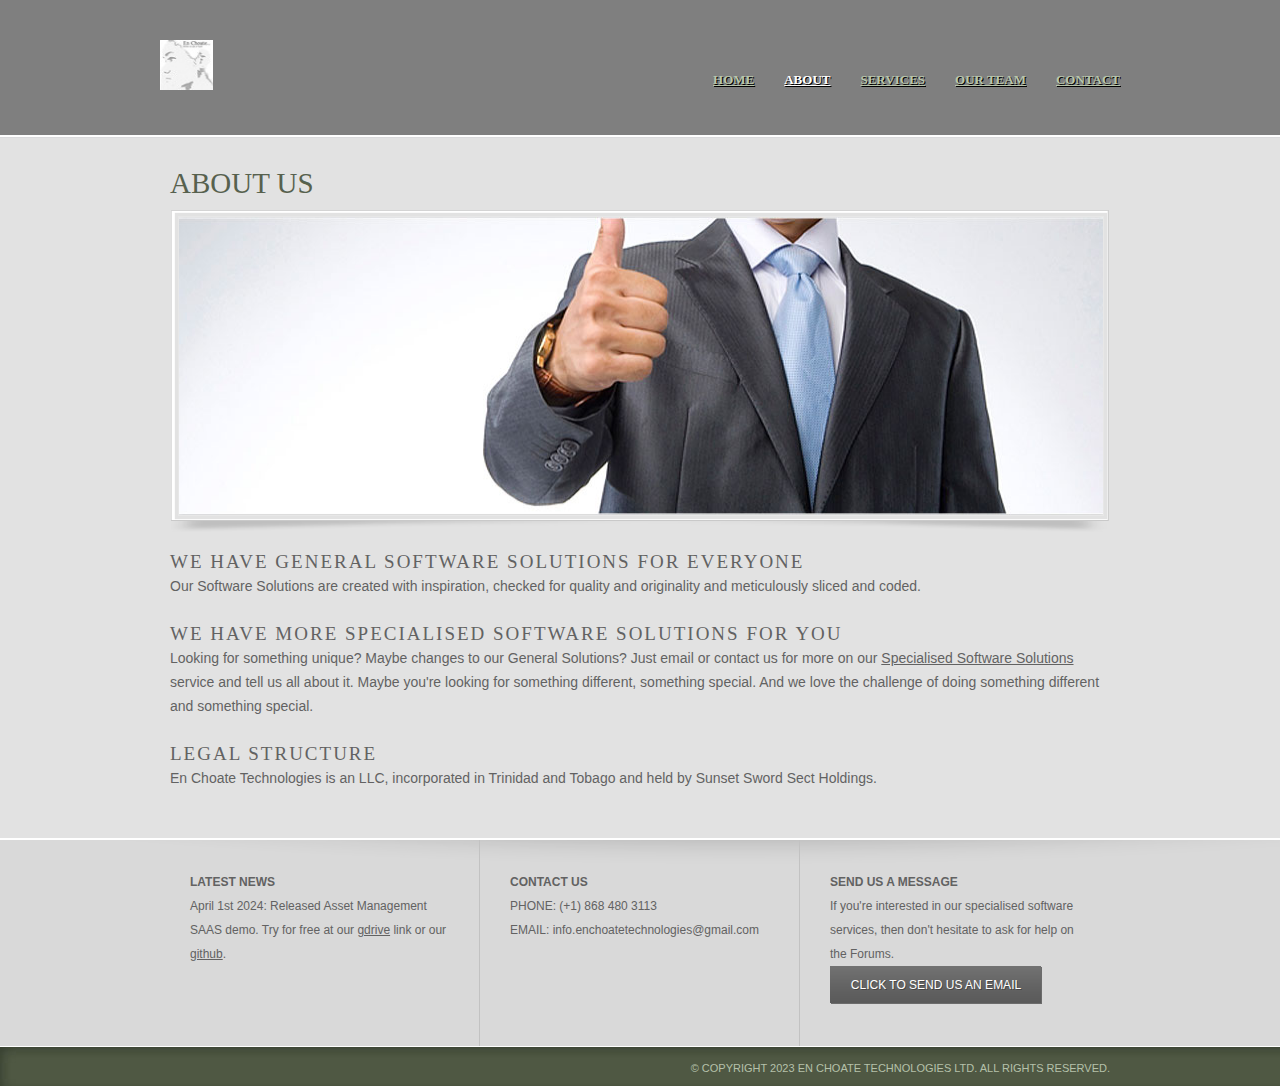
<file: about.html>
<!DOCTYPE HTML>
<!-- Website template by freewebsitetemplates.com -->
<html>
<head>
	<meta charset="UTF-8">
	<title>En Choate Technologies</title>
	<link rel="stylesheet" href="css/style.css" type="text/css">
</head>
<body>
	<div id="header">
		<div class="clearfix">
			<div class="logo">
				<a href="/"><img src="images/logo.png" alt="LOGO" height="50" width="53"></a>
			</div>
			<ul class="navigation">
				<li>
					<a href="/">Home</a>
				</li>
				<li class="active">
					<a href="about.html">About</a>
				</li>
				<li>
					<a href="services.html">Services</a>
				</li>
				<li>
					<a href="team.html">Our Team</a>
				</li>
				<!-- <li>
					<a href="news.html">News</a>
					<div>
						<a href="singlepost.html">News Single Post</a>
					</div>
				</li> -->
				<li>
					<a href="contact.html">Contact</a>
				</li>
			</ul>
		</div>
	</div>
	<div id="contents">
		<div class="clearfix">
			<h1>About Us</h1>
			<div class="frame2">
				<div class="box">
					<img src="images/thumb-up.jpg" alt="Img" height="298" width="924">
				</div>
			</div>
			<h2>We Have General Software Solutions for Everyone</h2>
			<p>
				Our Software Solutions are created with inspiration, checked for quality and originality and meticulously sliced and coded.
			</p>
			<h2>We Have More Specialised Software Solutions for You</h2>
			<p>
				Looking for something unique? Maybe changes to our General Solutions? Just email or contact us for more on our <a href="contact.html">Specialised Software Solutions</a> service and tell us all about it. Maybe you're looking for something different, something special. And we love the challenge of doing something different and something special.
			</p>
			<h2>Legal Structure</h2>
			<p>
				En Choate Technologies is an LLC, incorporated in Trinidad and Tobago and held by Sunset Sword Sect Holdings.
			</p>
			<!-- <h2>Be Part of Our Community</h2>
			<p>
				If you're experiencing issues and concerns about this your Solution, Email us at <a href="contact.html"></a>info.enchoatetechnologies@gmail.com</a> and tell us about it.
			</p> -->
		</div>
	</div>
	<div id="footer">
		<div class="clearfix">
			<div class="section">
				<h4>Latest News</h4>
				<p>
					April 1st 2024: Released Asset Management SAAS demo. Try for free at our <a href="https://drive.google.com/drive/folders/10ESTuMTXRtFVPsu4RoiFuW7hlJul9N2l?usp=sharing">gdrive</a> link or our <a href="https://drive.google.com/drive/folders/10ESTuMTXRtFVPsu4RoiFuW7hlJul9N2l?usp=sharing">github</a>.
				</p>
			</div>
			<div class="section contact">
				<h4>Contact Us</h4>
				<!-- <p>
					<span>Address:</span> the address city, state 1111
				</p> -->
				<p>
					<span>Phone:</span> (+1) 868 480 3113
				</p>
				<p>
					<span>Email:</span> info.enchoatetechnologies@gmail.com
				</p>
			</div>
			<div class="section">
				<h4>SEND US A MESSAGE</h4>
				<p>
					If you're interested in our specialised software services, then don't hesitate to ask for help on the Forums.
				</p>
				<a href="contact.html" class="subscribe">Click to send us an email</a>
			</div>
		</div>
		<div id="footnote">
			<div class="clearfix">
				<!-- <div class="connect">
					<a href="http://freewebsitetemplates.com/go/facebook/" class="facebook"></a><a href="http://freewebsitetemplates.com/go/twitter/" class="twitter"></a><a href="http://freewebsitetemplates.com/go/googleplus/" class="googleplus"></a><a href="http://pinterest.com/fwtemplates/" class="pinterest"></a>
				</div> -->
				<p>
					© Copyright 2023 En Choate Technologies Ltd. All Rights Reserved.
				</p>
			</div>
		</div>
	</div>
</body>
</html>
</file>
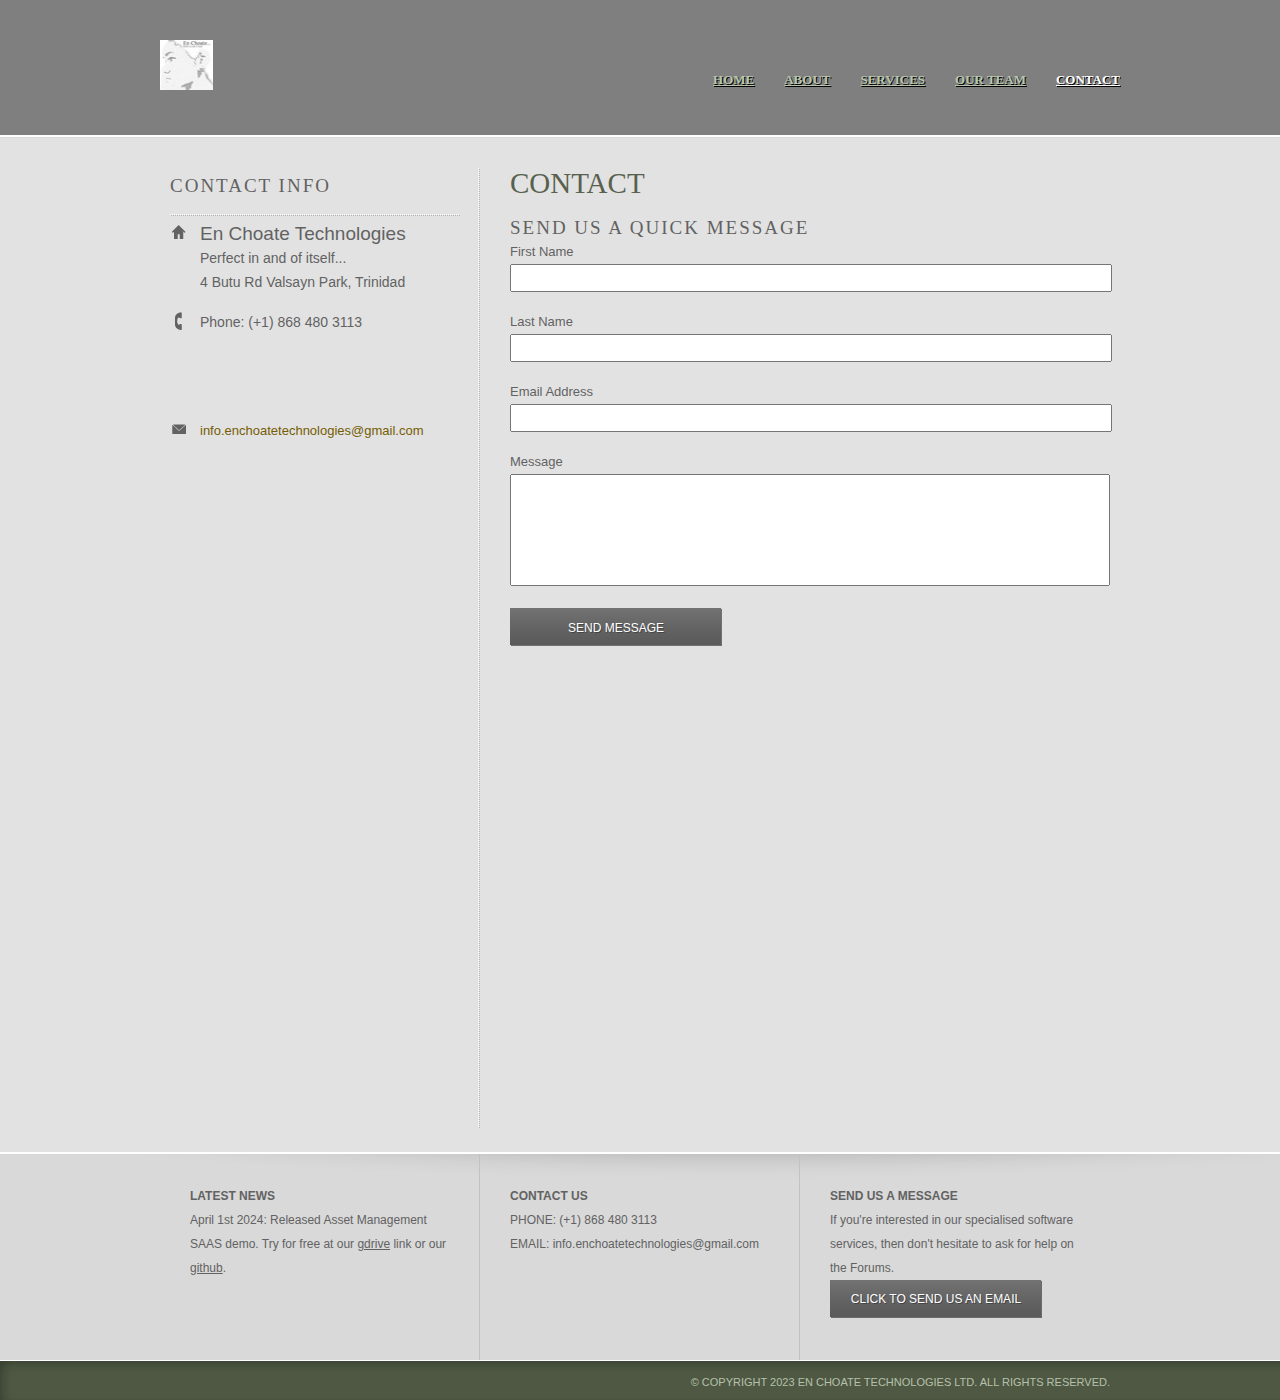
<file: contact.html>
<!DOCTYPE HTML>
<!-- Website template by freewebsitetemplates.com -->
<html>
<head>
	<meta charset="UTF-8">
	<title>En Choate Technologies</title>
	<link rel="stylesheet" href="css/style.css" type="text/css">
</head>
<body>
	<div id="header">
		<div class="clearfix">
			<div class="logo">
				<a href="/"><img src="images/logo.png" alt="LOGO" height="50" width="53"></a>
			</div>
			<ul class="navigation">
				<li>
					<a href="/">Home</a>
				</li>
				<li>
					<a href="about.html">About</a>
				</li>
				<li>
					<a href="services.html">Services</a>
				</li>
				<li>
					<a href="team.html">Our Team</a>
				</li>
				<!-- <li>
					<a href="news.html">News</a>
					<div>
						<a href="singlepost.html">News Single Post</a>
					</div>
				</li> -->
				<li class="active">
					<a href="contact.html">Contact</a>
				</li>
			</ul>
		</div>
	</div>
	<div id="contents">
		<div class="clearfix">
			<div class="sidebar">
				<div>
					<h2>Contact Info</h2>
					<ul class="contact">
						<li>
							<p>
								<span class="home"></span> <em>En Choate Technologies<br> </em>Perfect in and of itself...<br/> 4 Butu Rd Valsayn Park, Trinidad
							</p>
						</li>
						<li>
							<p class="phone">
								Phone: (+1) 868 480 3113
							</p>
						</li>
						<li>
							<!-- <p class="fax">
								Fax: (+20) 000 222 988
							</p> -->
						</li>
						<li>
							<p class="mail">
								<a href = "mailto: info.enchoatetechnologies@gmail.com">info.enchoatetechnologies@gmail.com</a>
							</p>
						</li>
					</ul>
				</div>
			</div>
			<div class="main">
				<h1>Contact</h1>
				<h2>Send Us a Quick Message</h2>
				<!-- <p>
					You can remove any link to our website from this website template, you're free to use this website template without linking back to us.If you're having problems editing this website template, then don't hesitate to ask for help on the Forums.
				</p> -->
				<form action="/" method="post" class="message">
					<label>First Name</label>
					<input type="text" value="">
					<label>Last Name</label>
					<input type="text" value="">
					<label>Email Address</label>
					<input type="text" value="">
					<label>Message</label>
					<textarea></textarea>
					<input type="submit" value="Send Message">
				</form>
			</div>
		</div>
	</div>
	<div id="footer">
		<div class="clearfix">
			<div class="section">
				<h4>Latest News</h4>
				<p>
					April 1st 2024: Released Asset Management SAAS demo. Try for free at our <a href="https://drive.google.com/drive/folders/10ESTuMTXRtFVPsu4RoiFuW7hlJul9N2l?usp=sharing">gdrive</a> link or our <a href="https://drive.google.com/drive/folders/10ESTuMTXRtFVPsu4RoiFuW7hlJul9N2l?usp=sharing">github</a>.
				</p>
			</div>
			<div class="section contact">
				<h4>Contact Us</h4>
				<!-- <p>
					<span>Address:</span> the address city, state 1111
				</p> -->
				<p>
					<span>Phone:</span> (+1) 868 480 3113
				</p>
				<p>
					<span>Email:</span> info.enchoatetechnologies@gmail.com
				</p>
			</div>
			<div class="section">
				<h4>SEND US A MESSAGE</h4>
				<p>
					If you're interested in our specialised software services, then don't hesitate to ask for help on the Forums.
				</p>
				<a href="contact.html" class="subscribe">Click to send us an email</a>
			</div>
		</div>
		<div id="footnote">
			<div class="clearfix">
				<!-- <div class="connect">
					<a href="http://freewebsitetemplates.com/go/facebook/" class="facebook"></a><a href="http://freewebsitetemplates.com/go/twitter/" class="twitter"></a><a href="http://freewebsitetemplates.com/go/googleplus/" class="googleplus"></a><a href="http://pinterest.com/fwtemplates/" class="pinterest"></a>
				</div> -->
				<p>
					© Copyright 2023 En Choate Technologies Ltd. All Rights Reserved.
				</p>
			</div>
		</div>
	</div>
</body>
</html>
</file>
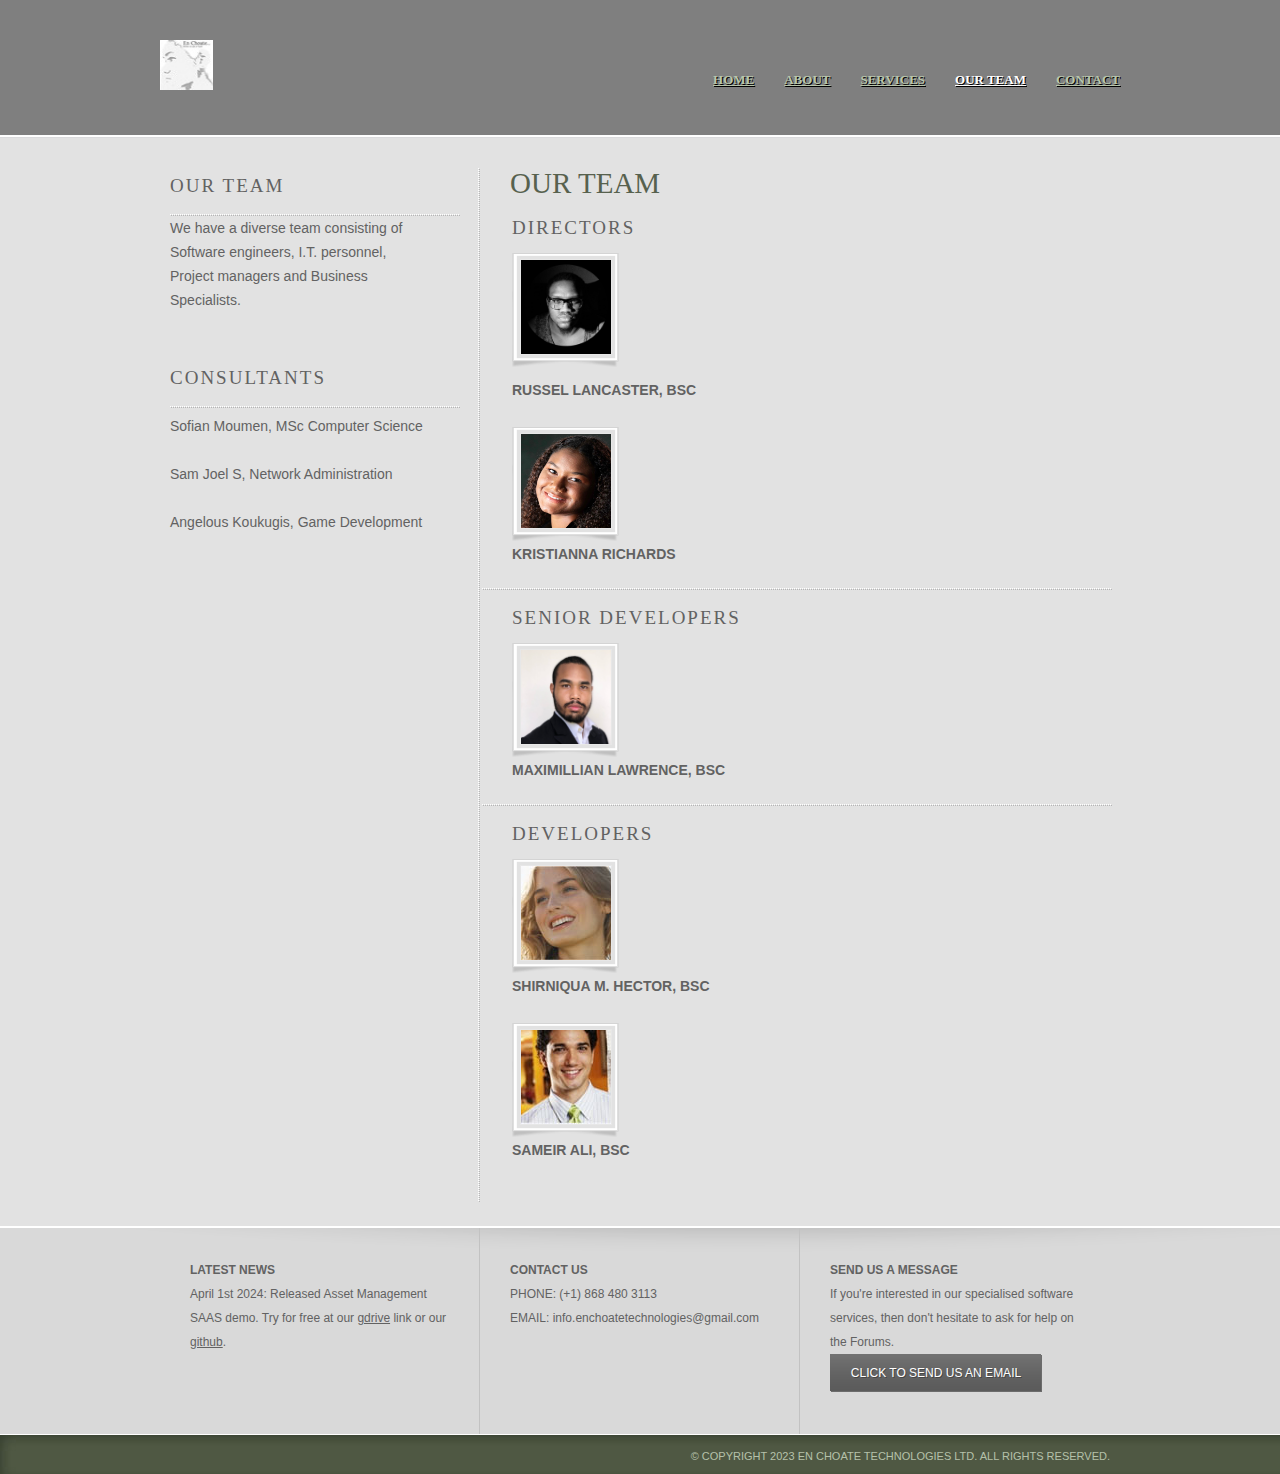
<file: lawyers.html>
<!DOCTYPE HTML>
<!-- Website template by freewebsitetemplates.com -->
<html>
<head>
	<meta charset="UTF-8">
	<title>En Choate Technologies</title>
	<link rel="stylesheet" href="css/style.css" type="text/css">
</head>
<body>
	<div id="header">
		<div class="clearfix">
			<div class="logo">
				<a href="index.html"><img src="images/logo.png" alt="LOGO" height="50" width="53"></a>
			</div>
			<ul class="navigation">
				<li>
					<a href="index.html">Home</a>
				</li>
				<li>
					<a href="about.html">About</a>
				</li>
				<li>
					<a href="practices.html">Services</a>
				</li>
				<li class="active">
					<a href="lawyers.html">Our Team</a>
				</li>
				<!-- <li>
					<a href="news.html">News</a>
					<div>
						<a href="singlepost.html">News Single Post</a>
					</div>
				</li> -->
				<li>
					<a href="contact.html">Contact</a>
				</li>
			</ul>
		</div>
	</div>
	<div id="contents">
		<div class="clearfix">
			<div class="sidebar">
				<div>
					<h2>Our Team</h2>
					<p>
						We have a diverse team consisting of Software engineers, I.T. personnel, Project managers and Business Specialists.
					</p>
					
				</div>
				<div>
					<h2>Consultants</h2>
					<p>
						Sofian Moumen, MSc Computer Science<br/> <br/> Sam Joel S, Network Administration <br/> <br/> Angelous Koukugis, Game Development <!-- &ldquo;The best family lawyers in the city so far. Me and my ex-wife didn’t have any<br> problems settling the terms and agreement. Everything went so smoothly. We’re both very happy.&ldquo; <span>- Jared Greene</span> -->
					</p>
				</div>
			</div>
			<div class="main">
				<h1>Our Team</h1>
				<div class="section">
					<h2>Directors</h2>
					<ul>
						<li>
							<div class="frame4">
								<div class="box">
									<img src="images/Russel.jpeg" alt="Img" height="94" width="90">
								</div>
							</div>
							<p>
								<br/><br/><br/><br/><br/><b>Russel Lancaster, BSc</b> 
							</p>
						</li>
						<br/>
						<li>
							<div class="frame4">
								<div class="box">
									<img src="images/Kristianna3.jpeg" alt="Img" height="94" width="90">
								</div>
							</div>
							<p>
								<b>Kristianna Richards</b> 
							</p>
						</li>
					</ul>
				</div>
				<div class="section">
					<h2>Senior Developers</h2>
					<ul>
						<li>
							<div class="frame4">
								<div class="box">
									<img src="images/max1.jpeg" alt="Img" height="94" width="90">
								</div>
							</div>
							<p>
								<b>Maximillian Lawrence, BSc</b>
							</p>
						</li>
					</ul>
				</div>
				<div class="section last-child">
					<h2>Developers</h2>
					<ul>
						<li>
							<div class="frame4">
								<div class="box">
									<img src="images/thumbnail-happy.jpg" alt="Img" height="94" width="90">
								</div>
							</div>
							<p>
								<b>Shirniqua M. Hector, BSc</b> 
							</p>
						</li>
						<br/>
						<li>
							<div class="frame4">
								<div class="box">
									<img src="images/thumbnail-smile.jpg" alt="Img" height="94" width="90">
								</div>
							</div>
							<p>
								<b>Sameir Ali, BSc</b> 
							</p>
						</li>
					</ul>
				</div>
			</div>
		</div>
	</div>
	<div id="footer">
		<div class="clearfix">
			<div class="section">
				<h4>Latest News</h4>
				<p>
					April 1st 2024: Released Asset Management SAAS demo. Try for free at our <a href="https://drive.google.com/drive/folders/10ESTuMTXRtFVPsu4RoiFuW7hlJul9N2l?usp=sharing">gdrive</a> link or our <a href="https://drive.google.com/drive/folders/10ESTuMTXRtFVPsu4RoiFuW7hlJul9N2l?usp=sharing">github</a>.
				</p>
			</div>
			<div class="section contact">
				<h4>Contact Us</h4>
				<!-- <p>
					<span>Address:</span> the address city, state 1111
				</p> -->
				<p>
					<span>Phone:</span> (+1) 868 480 3113
				</p>
				<p>
					<span>Email:</span> info.enchoatetechnologies@gmail.com
				</p>
			</div>
			<div class="section">
				<h4>SEND US A MESSAGE</h4>
				<p>
					If you're interested in our specialised software services, then don't hesitate to ask for help on the Forums.
				</p>
				<a href="contact.html" class="subscribe">Click to send us an email</a>
			</div>
		</div>
		<div id="footnote">
			<div class="clearfix">
				<!-- <div class="connect">
					<a href="http://freewebsitetemplates.com/go/facebook/" class="facebook"></a><a href="http://freewebsitetemplates.com/go/twitter/" class="twitter"></a><a href="http://freewebsitetemplates.com/go/googleplus/" class="googleplus"></a><a href="http://pinterest.com/fwtemplates/" class="pinterest"></a>
				</div> -->
				<p>
					© Copyright 2023 En Choate Technologies Ltd. All Rights Reserved.
				</p>
			</div>
		</div>
	</div>
</body>
</html>
</file>
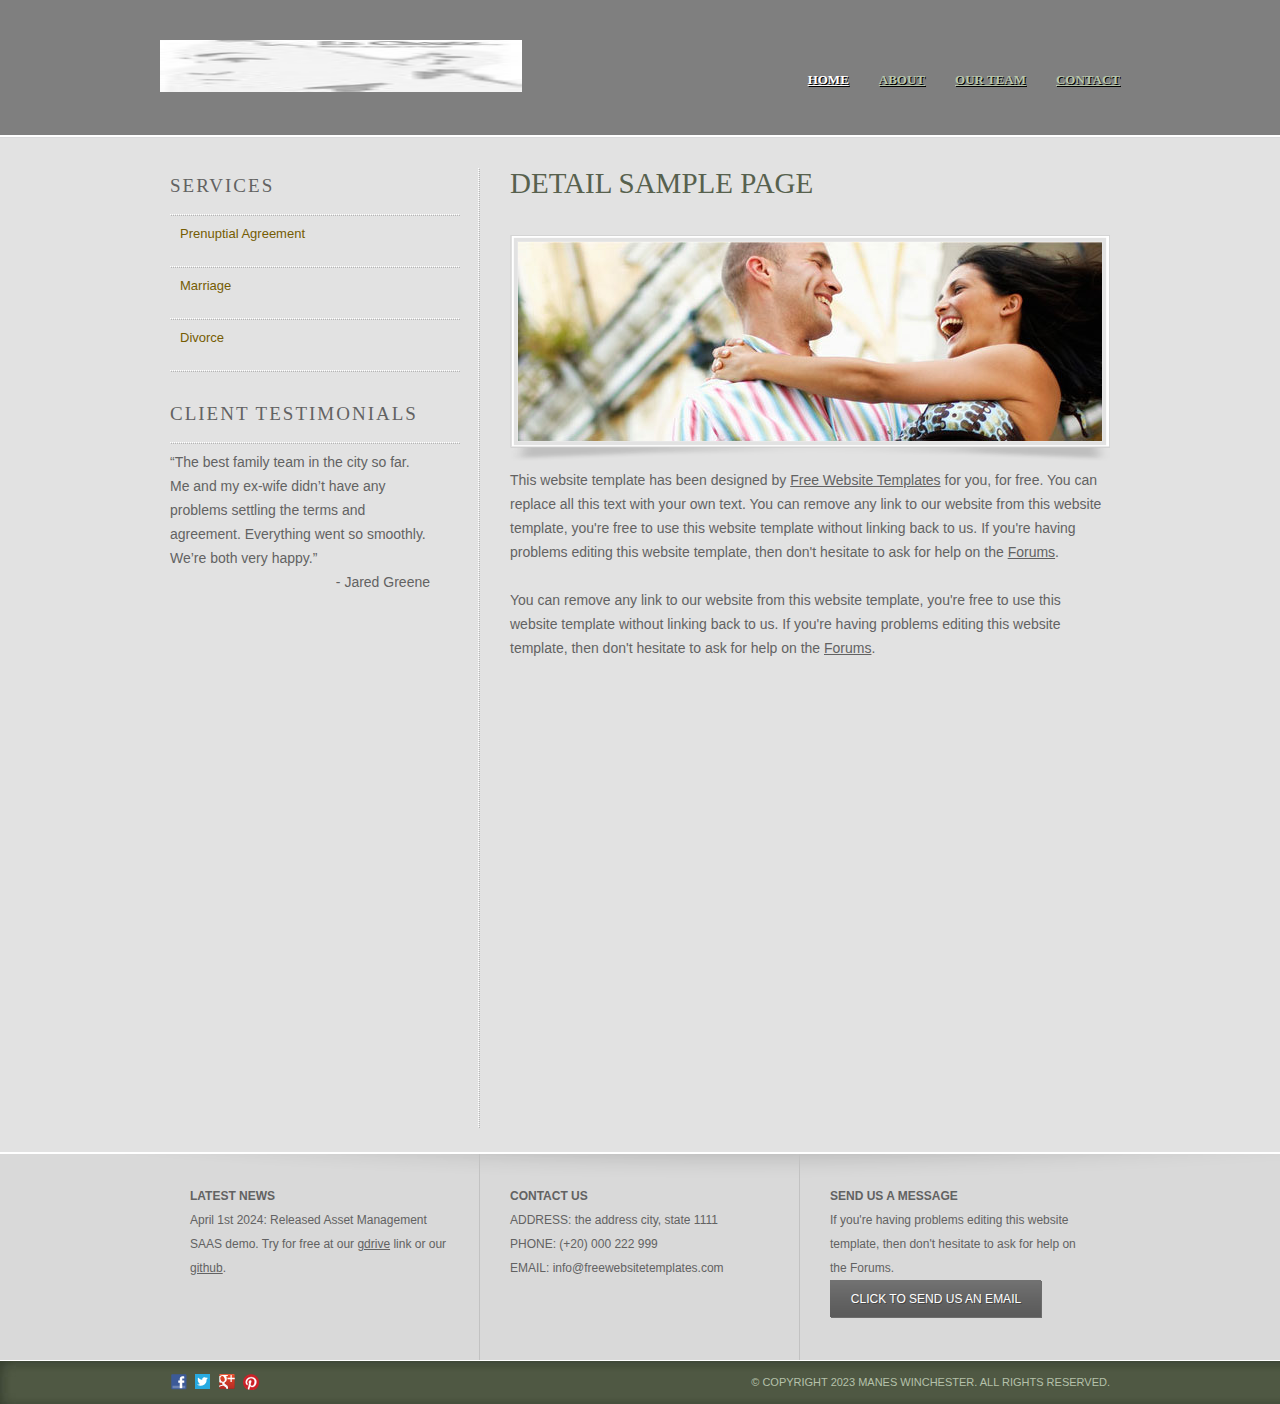
<file: post.html>
<!DOCTYPE HTML>
<!-- Website template by freewebsitetemplates.com -->
<html>
<head>
	<meta charset="UTF-8">
	<title>En Choate Technologies</title>
	<link rel="stylesheet" href="css/style.css" type="text/css">
</head>
<body>
	<div id="header">
		<div class="clearfix">
			<div class="logo">
				<a href="/"><img src="images/logo.png" alt="LOGO" height="52" width="362"></a>
			</div>
			<ul class="navigation">
				<li class="active">
					<a href="/">Home</a>
				</li>
				<li>
					<a href="about.html">About</a>
				</li>
				<!-- <li>
					<a href="services.html">services</a>
				</li> -->
				<li>
					<a href="team.html">Our Team</a>
				</li>
				<!-- <li>
					<a href="news.html">News</a>
					<div>
						<a href="singlepost.html">News Single Post</a>
					</div>
				</li> -->
				<li>
					<a href="contact.html">Contact</a>
				</li>
			</ul>
		</div>
	</div>
	<div id="contents">
		<div class="clearfix">
			<div class="sidebar">
				<div>
					<h2>services</h2>
					<ul>
						<li>
							<a href="post.html">Prenuptial Agreement</a>
						</li>
						<li>
							<a href="post.html">Marriage</a>
						</li>
						<li>
							<a href="post.html">Divorce</a>
						</li>
					</ul>
				</div>
				<div>
					<h2>Client Testimonials</h2>
					<p>
						&ldquo;The best family team in the city so far. Me and my ex-wife didn’t have any<br> problems settling the terms and agreement. Everything went so smoothly. We’re both very happy.&rdquo; <span>- Jared Greene</span>
					</p>
				</div>
			</div>
			<div class="main">
				<h1>Detail Sample Page</h1>
				<div class="frame3">
					<div class="box">
						<img src="images/laughing.jpg" alt="Img" height="199" width="584">
					</div>
				</div>
				<p>
					This website template has been designed by <a href="http://www.freewebsitetemplates.com/">Free Website Templates</a> for you, for free. You can replace all this text with your own text. You can remove any link to our website from this website template, you're free to use this website template without linking back to us. If you're having problems editing this website template, then don't hesitate to ask for help on the <a href="http://www.freewebsitetemplates.com/forums/">Forums</a>.
				</p>
				<p>
					You can remove any link to our website from this website template, you're free to use this website template without linking back to us. If you're having problems editing this website template, then don't hesitate to ask for help on the <a href="http://www.freewebsitetemplates.com/forums/">Forums</a>.
				</p>
			</div>
		</div>
	</div>
	<div id="footer">
		<div class="clearfix">
			<div class="section">
				<h4>Latest News</h4>
				<p>
					April 1st 2024: Released Asset Management SAAS demo. Try for free at our <a href="https://drive.google.com/drive/folders/10ESTuMTXRtFVPsu4RoiFuW7hlJul9N2l?usp=sharing">gdrive</a> link or our <a href="https://drive.google.com/drive/folders/10ESTuMTXRtFVPsu4RoiFuW7hlJul9N2l?usp=sharing">github</a>.
				</p>
			</div>
			<div class="section contact">
				<h4>Contact Us</h4>
				<p>
					<span>Address:</span> the address city, state 1111
				</p>
				<p>
					<span>Phone:</span> (+20) 000 222 999
				</p>
				<p>
					<span>Email:</span> info@freewebsitetemplates.com
				</p>
			</div>
			<div class="section">
				<h4>SEND US A MESSAGE</h4>
				<p>
					If you're having problems editing this website template, then don't hesitate to ask for help on the Forums.
				</p>
				<a href="http://www.freewebsitetemplates.com/misc/contact/" class="subscribe">Click to send us an email</a>
			</div>
		</div>
		<div id="footnote">
			<div class="clearfix">
				<div class="connect">
					<a href="http://freewebsitetemplates.com/go/facebook/" class="facebook"></a><a href="http://freewebsitetemplates.com/go/twitter/" class="twitter"></a><a href="http://freewebsitetemplates.com/go/googleplus/" class="googleplus"></a><a href="http://pinterest.com/fwtemplates/" class="pinterest"></a>
				</div>
				<p>
					© Copyright 2023 Manes Winchester. All Rights Reserved.
				</p>
			</div>
		</div>
	</div>
</body>
</html>
</file>
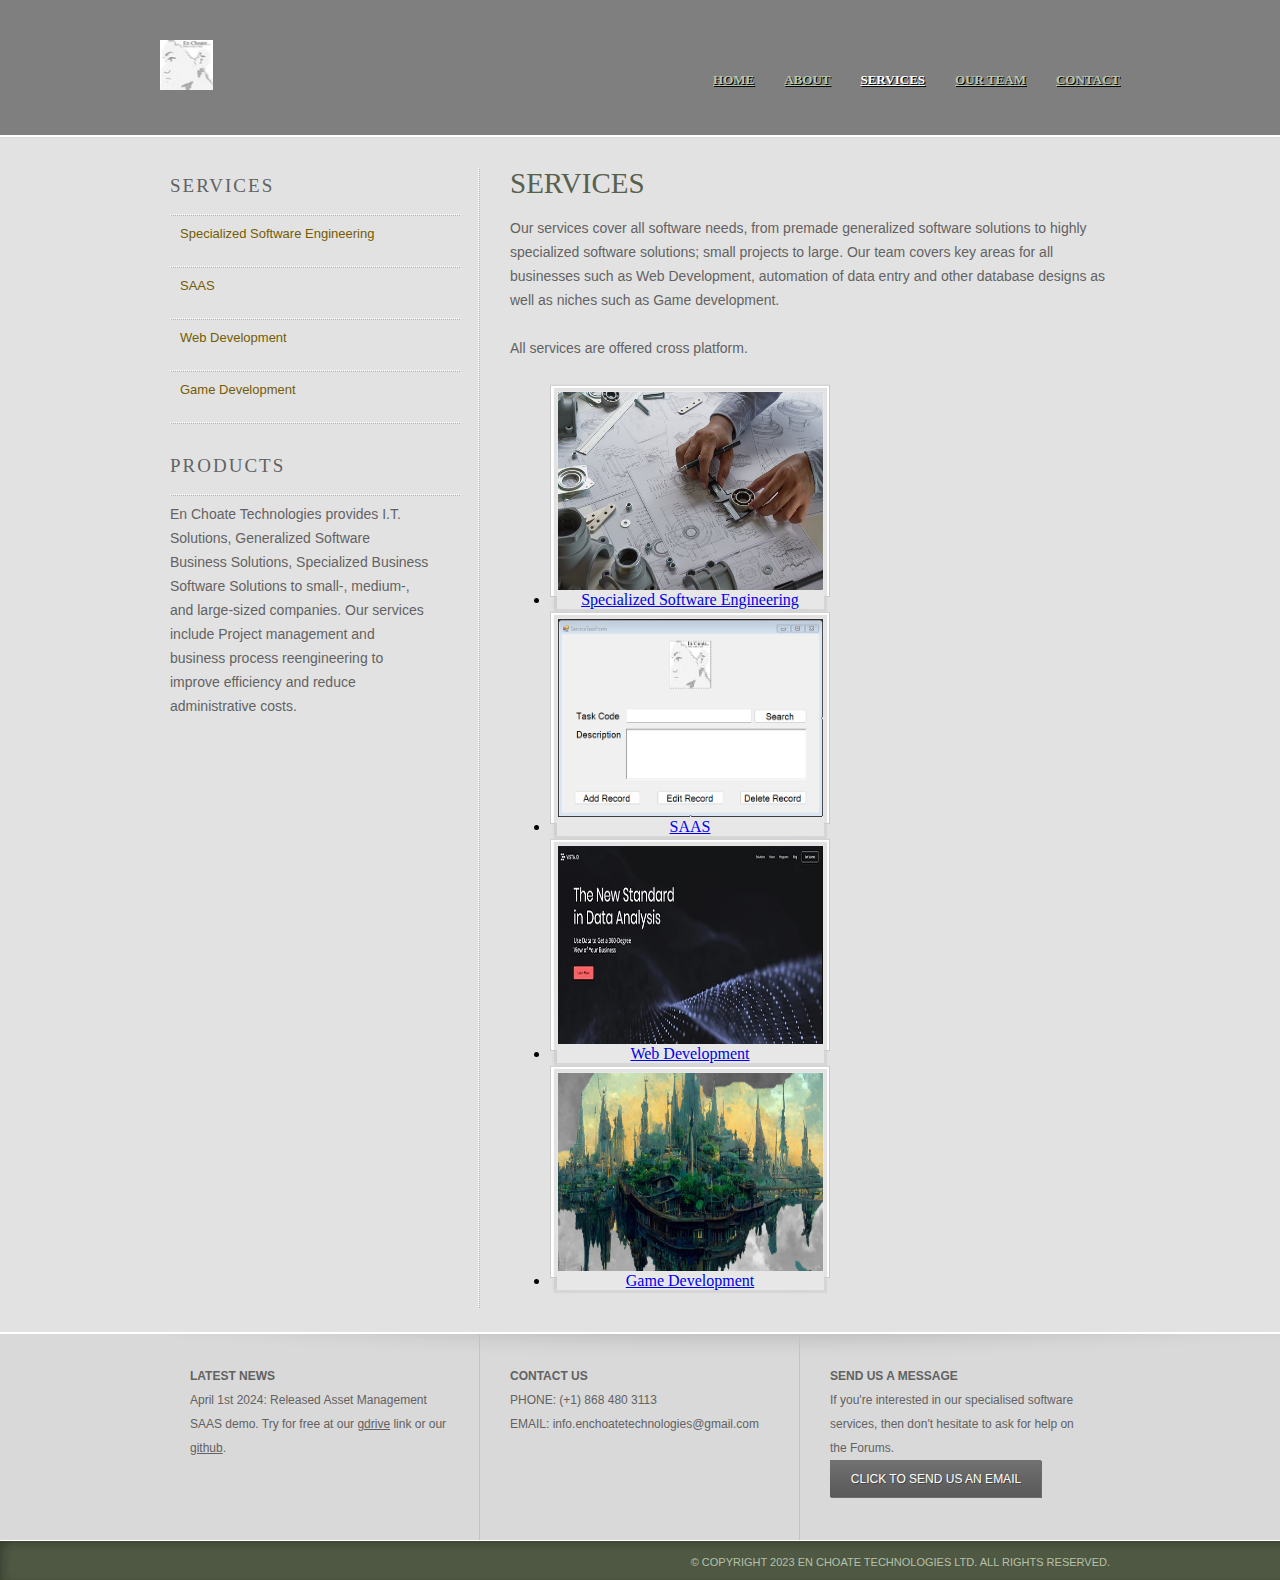
<file: practices.html>
<!DOCTYPE HTML>
<!-- Website template by freewebsitetemplates.com -->
<html>
<head>
	<meta charset="UTF-8">
	<title>En Choate Technologies</title>
	<link rel="stylesheet" href="css/style.css" type="text/css">
</head>
<body>
	<div id="header">
		<div class="clearfix">
			<div class="logo">
				<a href="index.html"><img src="images/logo.png" alt="LOGO" height="50" width="53"></a>
			</div>
			<ul class="navigation">
				<li>
					<a href="index.html">Home</a>
				</li>
				<li>
					<a href="about.html">About</a>
				</li>
				<li class="active">
					<a href="practices.html">Services</a>
				</li>
				<li>
					<a href="lawyers.html">Our Team</a>
				</li>
				<!-- <li>
					<a href="news.html">News</a>
					<div>
						<a href="singlepost.html">News Single Post</a>
					</div>
				</li> -->
				<li>
					<a href="contact.html">Contact</a>
				</li>
			</ul>
		</div>
	</div>
	<div id="contents">
		<div class="clearfix">
			<div class="sidebar">
				<div>
					<h2>Services</h2>
					<ul>
						<li>
							<a href="practices.html">Specialized Software Engineering</a>
						</li>
						<li>
							<a href="practices.html">SAAS</a>
						</li>
						<li>
							<a href="practices.html">Web Development</a>
						</li>
						<li>
							<a href="practices.html">Game Development</a>
						</li>
					</ul>
				</div>
				<div>
					<h2>Products</h2>
					<p>
						En Choate Technologies provides I.T. Solutions, Generalized Software Business Solutions, Specialized Business Software Solutions to small-, medium-, and large-sized companies. Our services include Project management and business process reengineering to improve efficiency and reduce administrative costs. <!-- <span>- John Thomas</span> -->
					</p>
				</div>
			</div>
			<div class="main">
				<h1>Services</h1>
				<p>
					Our services cover all software needs, from premade generalized software solutions to highly specialized software solutions; small projects to large. Our team covers key areas for all businesses such as Web Development, automation of data entry and other database designs as well as niches such as Game development. <br/><br/>All services are offered cross platform.
				</p>
				<ul class="practices">
					<li class="frame5">
						<a href="practices.html" class="box"><img src="images/engineering.jpg" height="198" width="265"><span>Specialized Software Engineering</span></a>
					</li>
					<li class="frame5">
						<a href="practices.html" class="box"><img src="images/SAAS.png" height="198" width="265"><span>SAAS</span></a>
					</li>
					<li class="frame5">
						<a href="practices.html" class="box"><img src="images/website.png" height="198" width="265"><span>Web Development</span></a>
					</li>
					<li class="frame5">
						<a href="https://sunsetswordsaint.github.io/" class="box"><img src="images/Game Development.png" height="198" width="265"><span>Game Development</span></a>
					</li>
				</ul>
			</div>
		</div>
	</div>
	<div id="footer">
		<div class="clearfix">
			<div class="section">
				<h4>Latest News</h4>
				<p>
					April 1st 2024: Released Asset Management SAAS demo. Try for free at our <a href="https://drive.google.com/drive/folders/10ESTuMTXRtFVPsu4RoiFuW7hlJul9N2l?usp=sharing">gdrive</a> link or our <a href="https://drive.google.com/drive/folders/10ESTuMTXRtFVPsu4RoiFuW7hlJul9N2l?usp=sharing">github</a>.
				</p>
			</div>
			<div class="section contact">
				<h4>Contact Us</h4>
				<!-- <p>
					<span>Address:</span> the address city, state 1111
				</p> -->
				<p>
					<span>Phone:</span> (+1) 868 480 3113
				</p>
				<p>
					<span>Email:</span> info.enchoatetechnologies@gmail.com
				</p>
			</div>
			<div class="section">
				<h4>SEND US A MESSAGE</h4>
				<p>
					If you're interested in our specialised software services, then don't hesitate to ask for help on the Forums.
				</p>
				<a href="contact.html" class="subscribe">Click to send us an email</a>
			</div>
		</div>
		<div id="footnote">
			<div class="clearfix">
				<!-- <div class="connect">
					<a href="http://freewebsitetemplates.com/go/facebook/" class="facebook"></a><a href="http://freewebsitetemplates.com/go/twitter/" class="twitter"></a><a href="http://freewebsitetemplates.com/go/googleplus/" class="googleplus"></a><a href="http://pinterest.com/fwtemplates/" class="pinterest"></a>
				</div> -->
				<p>
					© Copyright 2023 En Choate Technologies Ltd. All Rights Reserved.
				</p>
			</div>
		</div>
	</div>
</body>
</html>
</file>
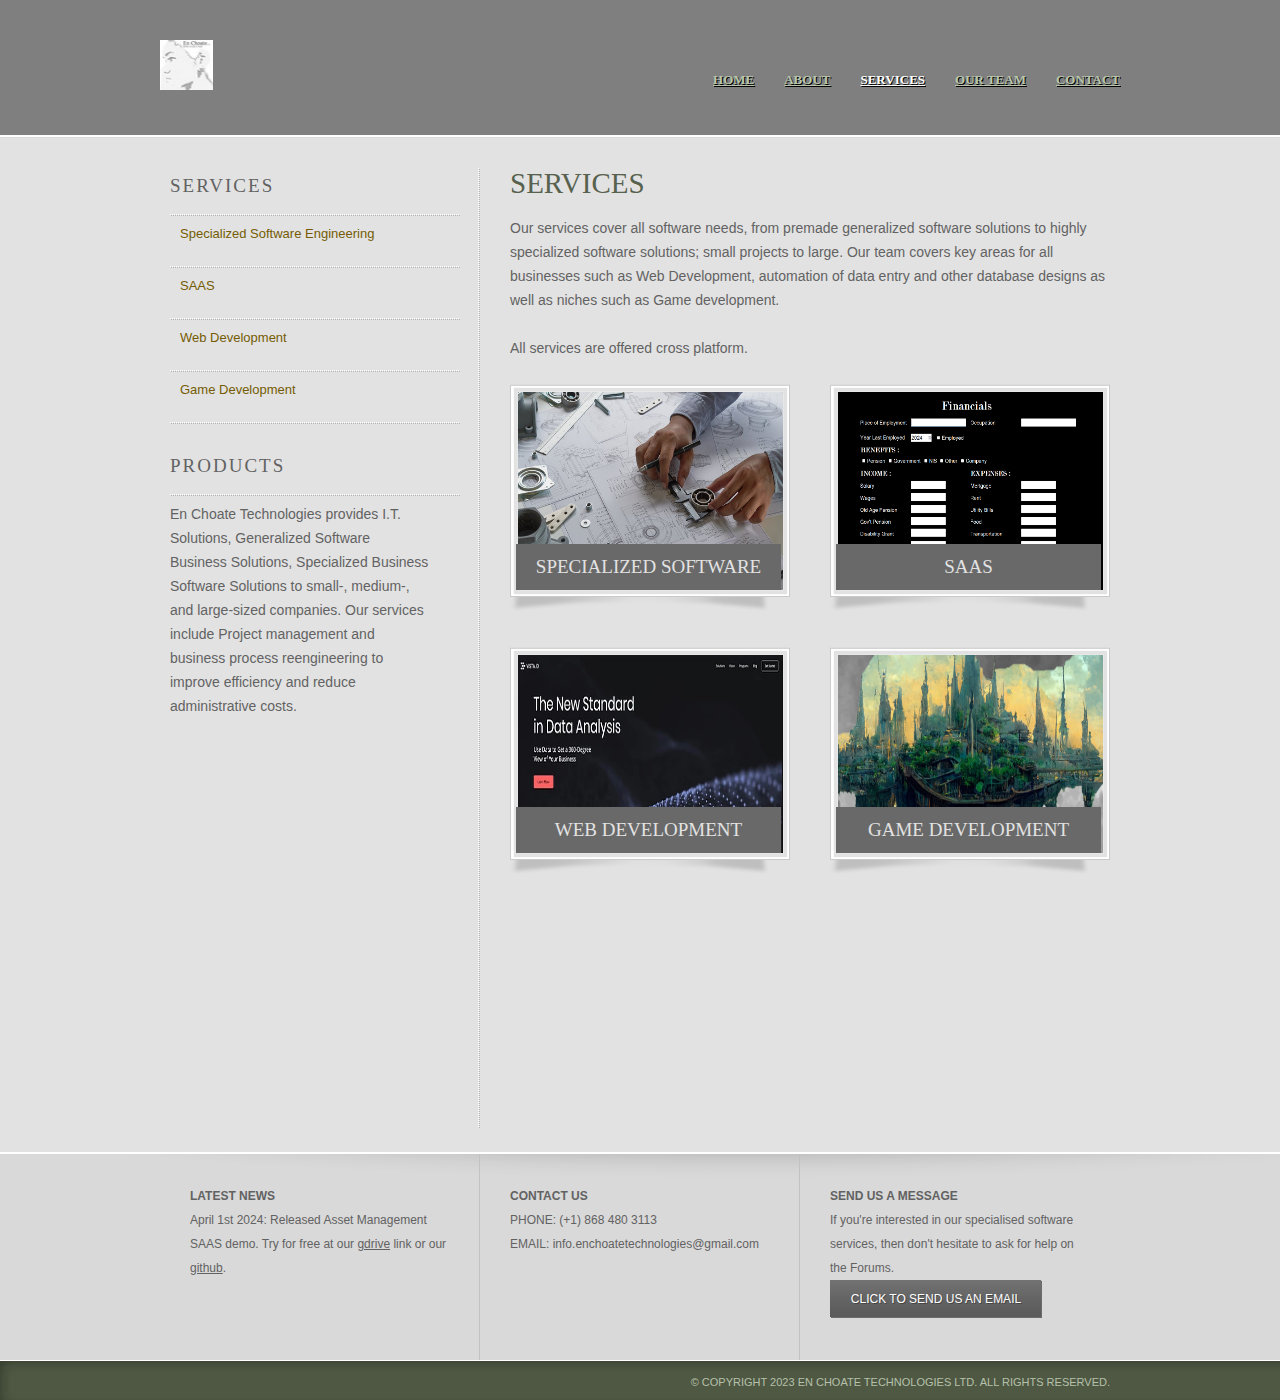
<file: services.html>
<!DOCTYPE HTML>
<!-- Website template by freewebsitetemplates.com -->
<html>
<head>
	<meta charset="UTF-8">
	<title>En Choate Technologies</title>
	<link rel="stylesheet" href="css/style.css" type="text/css">
</head>
<body>
	<div id="header">
		<div class="clearfix">
			<div class="logo">
				<a href="/"><img src="images/logo.png" alt="LOGO" height="50" width="53"></a>
			</div>
			<ul class="navigation">
				<li>
					<a href="/">Home</a>
				</li>
				<li>
					<a href="about.html">About</a>
				</li>
				<li class="active">
					<a href="services.html">Services</a>
				</li>
				<li>
					<a href="team.html">Our Team</a>
				</li>
				<!-- <li>
					<a href="news.html">News</a>
					<div>
						<a href="singlepost.html">News Single Post</a>
					</div>
				</li> -->
				<li>
					<a href="contact.html">Contact</a>
				</li>
			</ul>
		</div>
	</div>
	<div id="contents">
		<div class="clearfix">
			<div class="sidebar">
				<div>
					<h2>Services</h2>
					<ul>
						<li>
							<a href="services.html">Specialized Software Engineering</a>
						</li>
						<li>
							<a href="services.html">SAAS</a>
						</li>
						<li>
							<a href="services.html">Web Development</a>
						</li>
						<li>
							<a href="services.html">Game Development</a>
						</li>
					</ul>
				</div>
				<div>
					<h2>Products</h2>
					<p>
						En Choate Technologies provides I.T. Solutions, Generalized Software Business Solutions, Specialized Business Software Solutions to small-, medium-, and large-sized companies. Our services include Project management and business process reengineering to improve efficiency and reduce administrative costs. <!-- <span>- John Thomas</span> -->
					</p>
				</div>
			</div>
			<div class="main">
				<h1>Services</h1>
				<p>
					Our services cover all software needs, from premade generalized software solutions to highly specialized software solutions; small projects to large. Our team covers key areas for all businesses such as Web Development, automation of data entry and other database designs as well as niches such as Game development. <br/><br/>All services are offered cross platform.
				</p>
				<ul class="services">
					<li class="frame5">
						<a href="services.html" class="box"><img src="images/engineering.jpg" height="198" width="265"><span>Specialized Software Engineering</span></a>
					</li>
					<li class="frame5">
						<a href="services.html" class="box"><img src="images/Financials.png" height="198" width="265"><span>SAAS</span></a>
					</li>
					<li class="frame5">
						<a href="services.html" class="box"><img src="images/website.png" height="198" width="265"><span>Web Development</span></a>
					</li>
					<li class="frame5">
						<a href="https://sunsetswordsaint.github.io/" class="box"><img src="images/Game Development.png" height="198" width="265"><span>Game Development</span></a>
					</li>
				</ul>
			</div>
		</div>
	</div>
	<div id="footer">
		<div class="clearfix">
			<div class="section">
				<h4>Latest News</h4>
				<p>
					April 1st 2024: Released Asset Management SAAS demo. Try for free at our <a href="https://drive.google.com/drive/folders/10ESTuMTXRtFVPsu4RoiFuW7hlJul9N2l?usp=sharing">gdrive</a> link or our <a href="https://drive.google.com/drive/folders/10ESTuMTXRtFVPsu4RoiFuW7hlJul9N2l?usp=sharing">github</a>.
				</p>
			</div>
			<div class="section contact">
				<h4>Contact Us</h4>
				<!-- <p>
					<span>Address:</span> the address city, state 1111
				</p> -->
				<p>
					<span>Phone:</span> (+1) 868 480 3113
				</p>
				<p>
					<span>Email:</span> info.enchoatetechnologies@gmail.com
				</p>
			</div>
			<div class="section">
				<h4>SEND US A MESSAGE</h4>
				<p>
					If you're interested in our specialised software services, then don't hesitate to ask for help on the Forums.
				</p>
				<a href="contact.html" class="subscribe">Click to send us an email</a>
			</div>
		</div>
		<div id="footnote">
			<div class="clearfix">
				<!-- <div class="connect">
					<a href="http://freewebsitetemplates.com/go/facebook/" class="facebook"></a><a href="http://freewebsitetemplates.com/go/twitter/" class="twitter"></a><a href="http://freewebsitetemplates.com/go/googleplus/" class="googleplus"></a><a href="http://pinterest.com/fwtemplates/" class="pinterest"></a>
				</div> -->
				<p>
					© Copyright 2023 En Choate Technologies Ltd. All Rights Reserved.
				</p>
			</div>
		</div>
	</div>
</body>
</html>
</file>
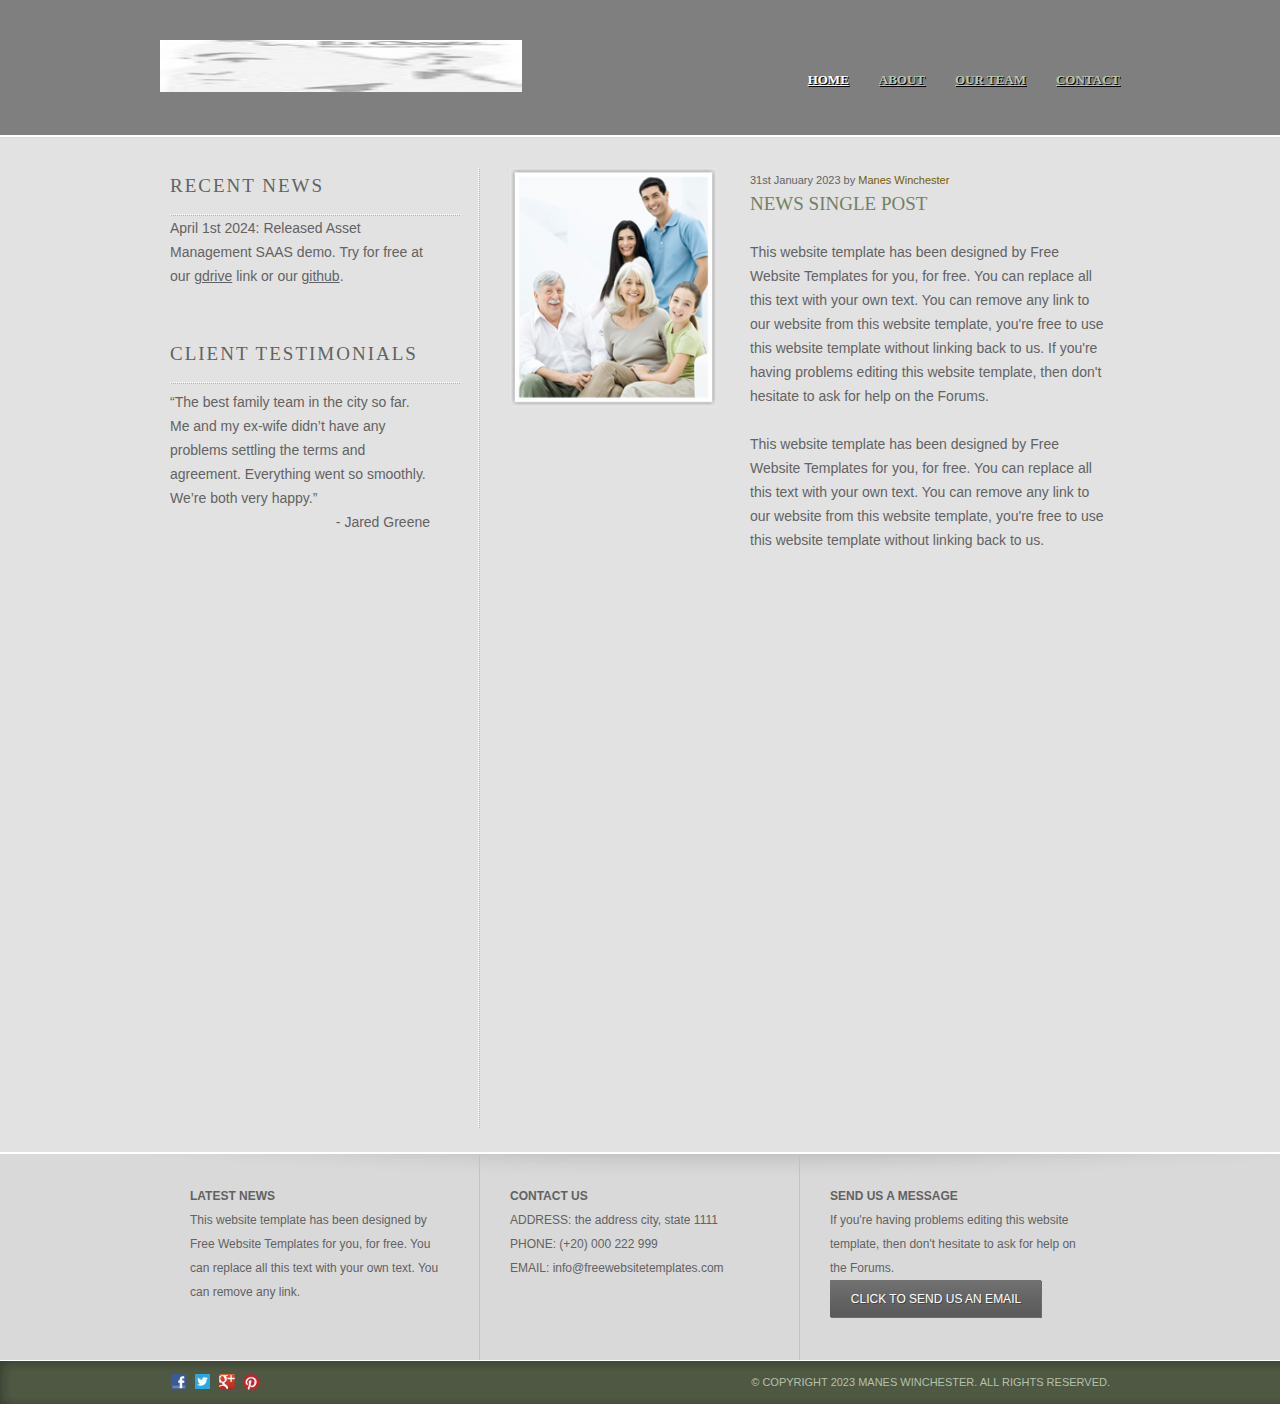
<file: singlepost.html>
<!DOCTYPE HTML>
<!-- Website template by freewebsitetemplates.com -->
<html>
<head>
	<meta charset="UTF-8">
	<title>En Choate Technologies</title>
	<link rel="stylesheet" href="css/style.css" type="text/css">
</head>
<body>
	<div id="header">
		<div class="clearfix">
			<div class="logo">
				<a href="/"><img src="images/logo.png" alt="LOGO" height="52" width="362"></a>
			</div>
			<ul class="navigation">
				<li class="active">
					<a href="/">Home</a>
				</li>
				<li>
					<a href="about.html">About</a>
				</li>
				<!-- <li>
					<a href="services.html">Services</a>
				</li> -->
				<li>
					<a href="team.html">Our Team</a>
				</li>
				<!-- <li>
					<a href="news.html">News</a>
					<div>
						<a href="singlepost.html">News Single Post</a>
					</div>
				</li> -->
				<li>
					<a href="contact.html">Contact</a>
				</li>
			</ul>
		</div>
	</div>
	<div id="contents">
		<div class="clearfix">
			<div class="sidebar">
				<div>
					<h2>Recent News</h2>
					<p>
						April 1st 2024: Released Asset Management SAAS demo. Try for free at our <a href="https://drive.google.com/drive/folders/10ESTuMTXRtFVPsu4RoiFuW7hlJul9N2l?usp=sharing">gdrive</a> link or our <a href="https://drive.google.com/drive/folders/10ESTuMTXRtFVPsu4RoiFuW7hlJul9N2l?usp=sharing">github</a>.
					</p>
				</div>
				<div>
					<h2>Client Testimonials</h2>
					<p>
						&ldquo;The best family team in the city so far. Me and my ex-wife didn’t have any<br> problems settling the terms and agreement. Everything went so smoothly. We’re both very happy.&rdquo; <span>- Jared Greene</span>
					</p>
				</div>
			</div>
			<div class="main">
				<div class="images">
					<img src="images/family.png" alt="Img" height="237" width="205">
				</div>
				<div class="details">
					<p class="info">
						31st January 2023 by <span class="author">Manes Winchester</span>
					</p>
					<h2>News Single Post</h2>
					<p>
						This website template has been designed by Free Website Templates for you, for free. You can replace all this text with your own text. You can remove any link to our website from this website template, you're free to use this website template without linking back to us. If you're having problems editing this website template, then don't hesitate to ask for help on the Forums.
					</p>
					<p>
						This website template has been designed by Free Website Templates for you, for free. You can replace all this text with your own text. You can remove any link to our website from this website template, you're free to use this website template without linking back to us.
					</p>
				</div>
			</div>
		</div>
	</div>
	<div id="footer">
		<div class="clearfix">
			<div class="section">
				<h4>Latest News</h4>
				<p>
					This website template has been designed by Free Website Templates for you, for free. You can replace all this text with your own text. You can remove any link.
				</p>
			</div>
			<div class="section contact">
				<h4>Contact Us</h4>
				<p>
					<span>Address:</span> the address city, state 1111
				</p>
				<p>
					<span>Phone:</span> (+20) 000 222 999
				</p>
				<p>
					<span>Email:</span> info@freewebsitetemplates.com
				</p>
			</div>
			<div class="section">
				<h4>SEND US A MESSAGE</h4>
				<p>
					If you're having problems editing this website template, then don't hesitate to ask for help on the Forums.
				</p>
				<a href="http://www.freewebsitetemplates.com/misc/contact/" class="subscribe">Click to send us an email</a>
			</div>
		</div>
		<div id="footnote">
			<div class="clearfix">
				<div class="connect">
					<a href="http://freewebsitetemplates.com/go/facebook/" class="facebook"></a><a href="http://freewebsitetemplates.com/go/twitter/" class="twitter"></a><a href="http://freewebsitetemplates.com/go/googleplus/" class="googleplus"></a><a href="http://pinterest.com/fwtemplates/" class="pinterest"></a>
				</div>
				<p>
					© Copyright 2023 Manes Winchester. All Rights Reserved.
				</p>
			</div>
		</div>
	</div>
</body>
</html>
</file>
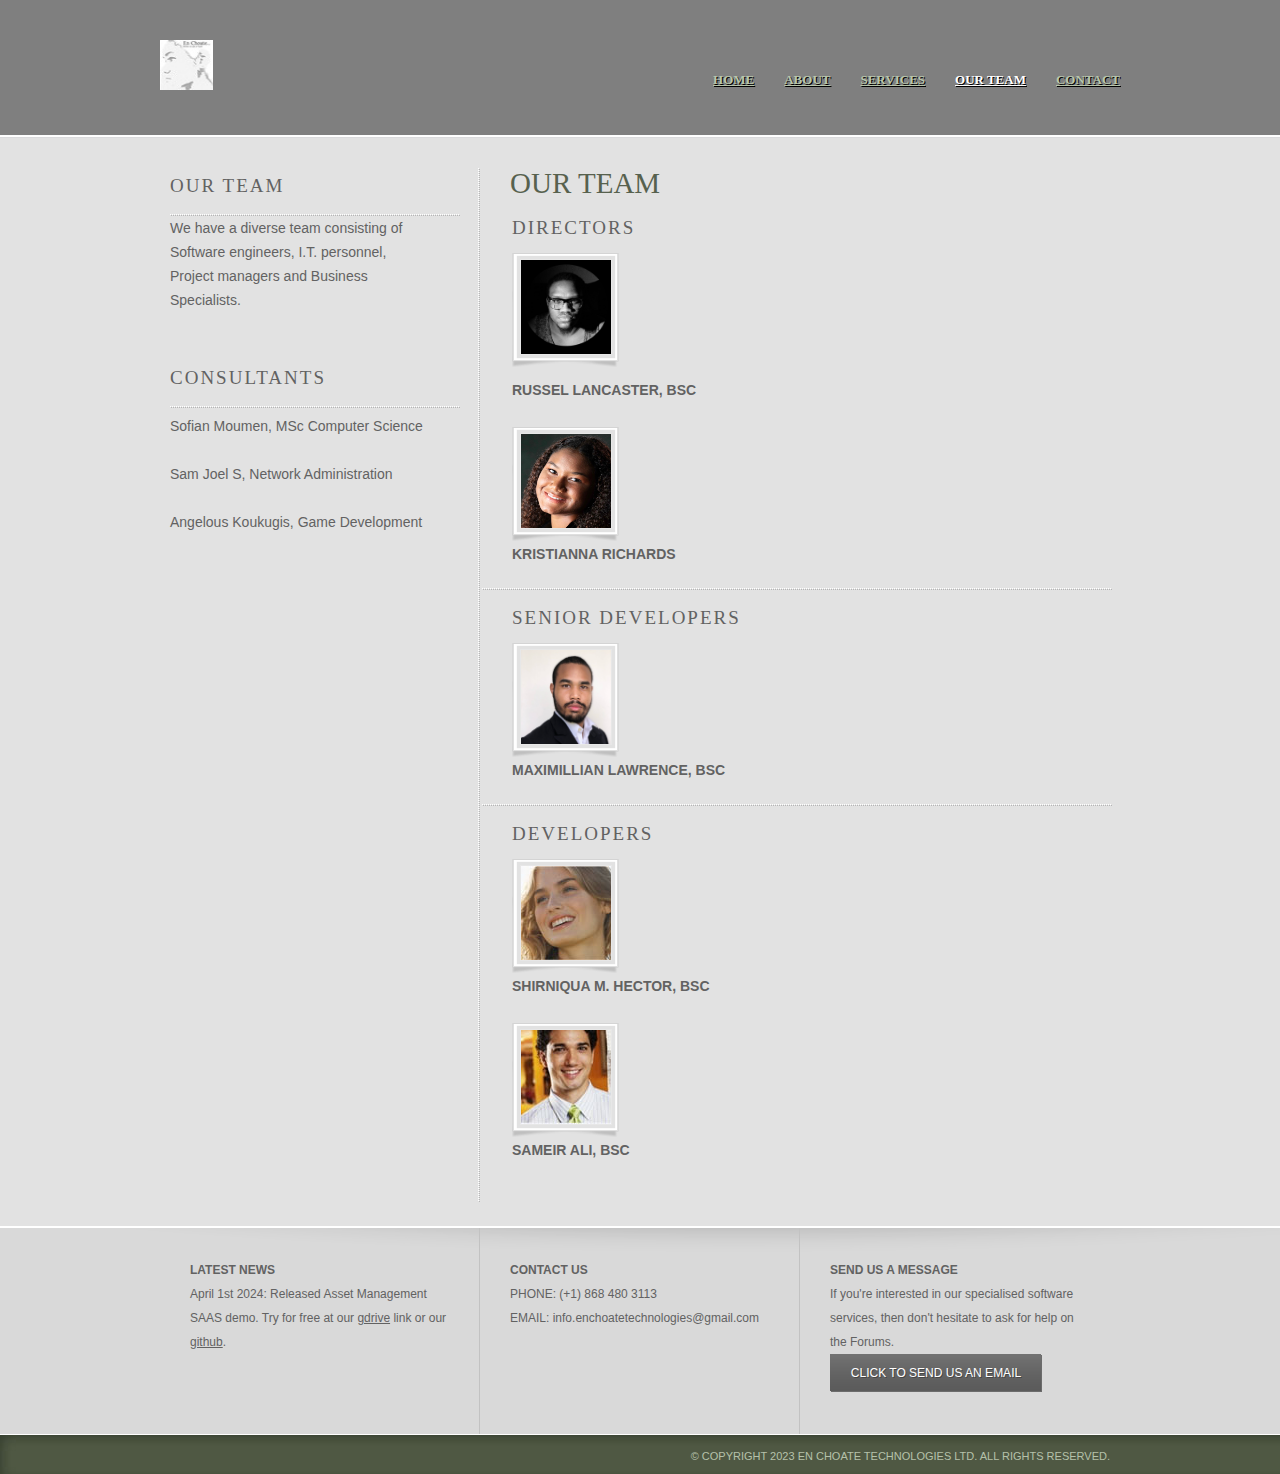
<file: team.html>
<!DOCTYPE HTML>
<!-- Website template by freewebsitetemplates.com -->
<html>
<head>
	<meta charset="UTF-8">
	<title>En Choate Technologies</title>
	<link rel="stylesheet" href="css/style.css" type="text/css">
</head>
<body>
	<div id="header">
		<div class="clearfix">
			<div class="logo">
				<a href="/"><img src="images/logo.png" alt="LOGO" height="50" width="53"></a>
			</div>
			<ul class="navigation">
				<li>
					<a href="/">Home</a>
				</li>
				<li>
					<a href="about.html">About</a>
				</li>
				<li>
					<a href="services.html">Services</a>
				</li>
				<li class="active">
					<a href="team.html">Our Team</a>
				</li>
				<!-- <li>
					<a href="news.html">News</a>
					<div>
						<a href="singlepost.html">News Single Post</a>
					</div>
				</li> -->
				<li>
					<a href="contact.html">Contact</a>
				</li>
			</ul>
		</div>
	</div>
	<div id="contents">
		<div class="clearfix">
			<div class="sidebar">
				<div>
					<h2>Our Team</h2>
					<p>
						We have a diverse team consisting of Software engineers, I.T. personnel, Project managers and Business Specialists.
					</p>
					
				</div>
				<div>
					<h2>Consultants</h2>
					<p>
						Sofian Moumen, MSc Computer Science<br/> <br/> Sam Joel S, Network Administration <br/> <br/> Angelous Koukugis, Game Development <!-- &ldquo;The best family team in the city so far. Me and my ex-wife didn’t have any<br> problems settling the terms and agreement. Everything went so smoothly. We’re both very happy.&ldquo; <span>- Jared Greene</span> -->
					</p>
				</div>
			</div>
			<div class="main">
				<h1>Our Team</h1>
				<div class="section">
					<h2>Directors</h2>
					<ul>
						<li>
							<div class="frame4">
								<div class="box">
									<img src="images/Russel.jpeg" alt="Img" height="94" width="90">
								</div>
							</div>
							<p>
								<br/><br/><br/><br/><br/><b>Russel Lancaster, BSc</b> 
							</p>
						</li>
						<br/>
						<li>
							<div class="frame4">
								<div class="box">
									<img src="images/Kristianna3.jpeg" alt="Img" height="94" width="90">
								</div>
							</div>
							<p>
								<b>Kristianna Richards</b> 
							</p>
						</li>
					</ul>
				</div>
				<div class="section">
					<h2>Senior Developers</h2>
					<ul>
						<li>
							<div class="frame4">
								<div class="box">
									<img src="images/max1.jpeg" alt="Img" height="94" width="90">
								</div>
							</div>
							<p>
								<b>Maximillian Lawrence, BSc</b>
							</p>
						</li>
					</ul>
				</div>
				<div class="section last-child">
					<h2>Developers</h2>
					<ul>
						<li>
							<div class="frame4">
								<div class="box">
									<img src="images/thumbnail-happy.jpg" alt="Img" height="94" width="90">
								</div>
							</div>
							<p>
								<b>Shirniqua M. Hector, BSc</b> 
							</p>
						</li>
						<br/>
						<li>
							<div class="frame4">
								<div class="box">
									<img src="images/thumbnail-smile.jpg" alt="Img" height="94" width="90">
								</div>
							</div>
							<p>
								<b>Sameir Ali, BSc</b> 
							</p>
						</li>
					</ul>
				</div>
			</div>
		</div>
	</div>
	<div id="footer">
		<div class="clearfix">
			<div class="section">
				<h4>Latest News</h4>
				<p>
					April 1st 2024: Released Asset Management SAAS demo. Try for free at our <a href="https://drive.google.com/drive/folders/10ESTuMTXRtFVPsu4RoiFuW7hlJul9N2l?usp=sharing">gdrive</a> link or our <a href="https://drive.google.com/drive/folders/10ESTuMTXRtFVPsu4RoiFuW7hlJul9N2l?usp=sharing">github</a>.
				</p>
			</div>
			<div class="section contact">
				<h4>Contact Us</h4>
				<!-- <p>
					<span>Address:</span> the address city, state 1111
				</p> -->
				<p>
					<span>Phone:</span> (+1) 868 480 3113
				</p>
				<p>
					<span>Email:</span> info.enchoatetechnologies@gmail.com
				</p>
			</div>
			<div class="section">
				<h4>SEND US A MESSAGE</h4>
				<p>
					If you're interested in our specialised software services, then don't hesitate to ask for help on the Forums.
				</p>
				<a href="contact.html" class="subscribe">Click to send us an email</a>
			</div>
		</div>
		<div id="footnote">
			<div class="clearfix">
				<!-- <div class="connect">
					<a href="http://freewebsitetemplates.com/go/facebook/" class="facebook"></a><a href="http://freewebsitetemplates.com/go/twitter/" class="twitter"></a><a href="http://freewebsitetemplates.com/go/googleplus/" class="googleplus"></a><a href="http://pinterest.com/fwtemplates/" class="pinterest"></a>
				</div> -->
				<p>
					© Copyright 2023 En Choate Technologies Ltd. All Rights Reserved.
				</p>
			</div>
		</div>
	</div>
</body>
</html>
</file>
<file: css/style.css>
/* Website template by freewebsitetemplates.com */
body {
	background-color: #e2e2e2;
	min-width: 960px;
	margin: 0;
}
img {
	display: block;
	border: 0;
}
/** box-shadow **/
.box {
	background-color: #e7e7e7; /* Needed for IE */
	display: inline-block;
	-moz-box-shadow: 0 0 1px 3px rgba(207, 207, 207, 0.6);
	-webkit-box-shadow: 0 0 1px 3px rgba(207, 207, 207, 0.6);
	box-shadow: 0 0 1px 3px rgba(207, 207, 207, 0.6);
	/* For IE 5.5 - 7 */
	filter: progid:DXImageTransform.Microsoft.Blur(PixelRadius=3, MakeShdow=true, ShadowOpacity=0.80);
	/* For IE 8 */
	-ms-filter:"progid:DXImageTransform.Microsoft.Blur(PixelRadius=3,MakeShadow=true,ShadowOpacity=0.30)";
	zoom: 1;
}
.box > img {
	display: block;
	position: relative; /* This protects the inner element from being blurred */
}
.clearfix {
	width: 960px;
	margin: 0 auto;
}
.clearfix:after {
	clear:both;
	content:"";
	display:block;
	line-height:0;
	height:1%;
	visibility:hidden;
}
/*------------ Sprites ------------*/
.more, .subscribe, input[type='submit'] {
	background: url(../images/interface.png) no-repeat;
}
.phone, .mail, .home, .fax, #footnote .connect a {
	background: url(../images/icons.png) no-repeat;
}
.frame1, .frame2, .frame3, .frame4, .frame5, .news > li {
	background: url(../images/frames.png) no-repeat;
}
.more, .subscribe, input[type='submit'] {
	background-position: -107px 0;
	color: #fff;
	display: inline-block;
	font: 12px/28px Arial, Helvetica, sans-serif;
	height: 28px;
	width: 97px;
	text-align: center;
	text-decoration: none;
	text-shadow: 1px 1px rgba(0, 0, 0, 0.3);
	text-transform: uppercase;
}
.more:hover {
	background-position: 0 0;
}
.subscribe, input[type='submit'] {
	background-position: -222px -38px;
	height: 38px;
	line-height: 38px;
	width: 212px;
}
.subscribe:hover, input[type='submit']:hover {
	background-position: 0 -38px;
}
.home, .phone, .mail, .fax {
	background-position: 0 1px;
	padding-left: 24px;
}
.phone {
	background-position: 0 -26px;
}
.fax {
	background-position: 0 -54px;
}
.mail {
	background-position: 0 -82px;
}
.frame1 {
	background-position: -117px 0;
	height: 150px;
	width: 203px;
	margin: 0 auto 6px;
	padding: 8px 7px 0;
	text-align: center;
}
.frame2 {
	background-position: 0 -517px;
	height: 316px;
	width: 924px;
	margin: 0 auto 18px;
	padding: 6px 7px 0;
	text-align: center;
}
.frame3 {
	background-position: -344px 0;
	height: 221px;
	width: 586px;
	margin: 0 auto 6px;
	padding: 7px 7px 0;
	text-align: center;
}
.frame4 {
	background-position: 0 0;
	height: 108px;
	width: 93px;
	padding: 7px 7px 0;
	text-align: center;
}
.frame5 {
	background-position: -610px -238px;
	height: 220px;
	width: 268px;
	padding: 7px 6px 0;
	text-align: center;
}
/*------------ HEADER ------------*/
#header {
	background: #ffffff url(../images/bg-header.jpg) repeat-x left bottom;
	padding: 40px 0 46px;
}
/** logo **/
.logo {
	float: left;
	display: inline-block;
}
/** navigation **/
.navigation {
	float: right;
	list-style: none;
	margin: 28px 0 0;
	padding: 0;
}
.navigation li {
	float: left;
	margin-left: 30px;
	position: relative;
}
.navigation li > a {
	color: #b8c6ac;
	font: bold 13px/24px Times, "Times New Roman", serif;
	text-decoration: none;
	text-shadow: 1px 1px #000;
	text-transform: uppercase;
	text-decoration: underline;
}
.navigation li.active > a, .navigation li > a:hover {
	color: #fff;
	text-decoration: underline;
}
.navigation li > div {
	background-color: #888888;
	display: none;
	width: 110px;
	position: absolute;
	left: 0px;
	top: 24px;
}
.navigation li:hover > div {
	display: block;
}
.navigation li > div a {
	color: #111111;
	font: bold 13px/24px "Times New Roman", Times, serif;
	display: block;
	text-align: center;
	text-decoration: none;
	text-shadow: none;
	text-decoration: underline;
}
.navigation li > div a:hover {
	color: #fff;
	text-decoration: underline;
}
/*------------ CONTENTS ------------*/
#contents {
	padding-bottom: 24px;
}
#contents > div.clearfix:first-child {
	width: 940px;
	padding: 30px 10px 0;
}
#contents img {
	border: 1px solid rgba(231, 231, 231, 0.8);
}
h1 {
	color: #57614e;
	font: 29px/30px "Times New Roman", Times, serif;
	margin: 0 0 12px;
	text-transform: uppercase;
}
h2 {
	color: #626262;
	font: 19px/24px "Times New Roman", Times, serif;
	letter-spacing: 2px;
	margin: 0;
	text-transform: uppercase;
}
p {
	color: #626262;
	font: 14px/24px Arial, Helvetica, sans-serif;
	margin: 0 0 24px;
}
p a {
	color: #626262;
}
p a:hover {
	color: #333333;
}
/** Adbox **/
#adbox {
	background: url(../images/bg-adbox.png) no-repeat center bottom;
	border-bottom: 1px solid #fff;
	padding-top: 15px;
}
#adbox > div {
	background-color: #e9e9e9;
	width: 958px;
	border: 1px solid #fff;
	margin: 0 auto;
	position: relative;
}
#adbox > div img {
	float: right;
}
#adbox .detail {
	font-family: Times, "Times New Roman", serif;
	height: 185px;
	line-height: 48px;
	width: 308px;
	text-align: center;
	position: absolute;
	left: 54px;
	top: 90px;
}
#adbox .detail h1 {
	color: #4e5944;
	font-size: 30px;
	font-weight: normal;
	line-height: 48px;
	margin: 0;
	text-transform: none;
}
#adbox .detail p {
	color: #4e5944;
	font: 25px/48px "Times New Roman", Times, serif;
	margin: 0;
}
.highlight {
	background: #eee url(../images/bg-highlight.jpg) repeat-x left bottom;
	border-bottom: 1px solid #fff;
}
.highlight .clearfix {
	width: 940px;
}
.highlight h1 {
	font-size: 32px;
	line-height: 36px;
	padding: 12px 0 12px;
	text-transform: none;
}
.highlight h2 {
	color: #57614e;
	margin-bottom: 24px;
}
.testimonial, .main, .sidebar > div h2, .sidebar ul li, .main > .section {
	background-image: url(../images/border.png);
	background-position: left top;
	background-repeat: repeat-y;
}
.testimonial {
	float: right;
	width: 260px;
	margin-left: 20px;
	padding: 24px 20px;
}
.testimonial > span {
	color: #626262;
	display: block;
	font: 14px/24px Arial, Helvetica, sans-serif;
	text-align: right;
}
.featured {
	padding: 30px 0;
}
.featured > h2 {
	color: #728063;
	width: 940px;
	margin: 0 auto 24px;
	padding: 0 10px;
}
.featured ul {
	list-style: none;
	padding: 0;
}
.featured li {
	float: left;
	width: 220px;
	margin: 0 10px;
}
.featured li p {
	padding-left: 4px;
}
.featured li p b {
	display: block;
	text-transform: uppercase;
}
.featured li .more {
	margin-left: 4px;
}
.main {
	float: left;
	min-height: 960px;
	width: 600px;
	padding: 0 0 0 32px;
}
.main h1 {
	margin-bottom: 18px;
}
.main h2 {
	margin-bottom: 12px;
}
.main h1 + h2 {
	margin: 0;
}
.main h1 + div.frame3 {
	margin-top: 36px;
}
.main > .section {
	background-position: left bottom;
	background-repeat: repeat-x;
	width: 600px;
	margin-bottom: 16px;
	margin-left: -28px;
	padding-left: 30px;
}
.main > .last-child, .sidebar ul li.last-child {
	background: none;
}
.main > .section ul {
	list-style: none;
	margin: 0;
	padding: 0;
}
.main > .section ul li {
	display: inline-block;
	margin: 0 0 24px;
}
.main > .section ul li .frame4 {
	float: left;
	margin-bottom: 1px;
	margin-right: 20px;
}
.main > .section ul li p {
	margin: 6px 0 0;
}
.main > .section ul li p b {
	display: block;
	text-transform: uppercase;
}
.services {
	list-style: none;
	display: inline-block;
	width: 640px;
	margin: 0 0 0 -20px;
	padding: 0;
}
.services li {
	float: left;
	margin: 0 20px 36px;
	position: relative;
}
.services li a {
	text-decoration: none;
}
.services li a span {
	background-color: #696969;
	color: #e2e2e2;
	display: block;
	font: 19px/46px "Times New Roman", Times, serif;
	height: 46px;
	width: 265px;
	text-transform: uppercase;
	position: absolute;
	bottom: 21px;
	left: 8px;
	left: 6px;
}
.services li a:hover span {
	background-color: #393939;
}
.sidebar {
	float: left;
	width: 290px;
	padding-right: 18px;
}
.sidebar > div {
	margin: 0 0 30px;
}
.sidebar > div h2 {
	background-position: left bottom;
	background-repeat: repeat-x;
	margin: 0 0 6px;
	padding-bottom: 18px;
}
.sidebar > div:first-child h2 {
	margin-bottom: 0;
	margin-top: 6px;
}
.sidebar > div p {
	margin: 0;
	padding-bottom: 24px;
	padding-right: 30px;
}
.sidebar > div p span {
	display: block;
	text-align: right;
}
.sidebar ul {
	list-style: none;
	margin: 0;
	padding: 0;
}
.sidebar ul li {
	background-position: left bottom;
	background-repeat: repeat-x;
	display: inline-block;
	min-height: 36px;
	width: 280px;
	padding: 6px 0 10px 10px;
}
.sidebar ul li > a span.box {
	float: left;
	margin-right: 20px;
}
.sidebar ul li a {
	color: #755c02;
	font: 13px/24px Arial, Helvetica, sans-serif;
	text-decoration: none;
}
.sidebar ul li a:hover {
	color: #728063;
}
.sidebar ul li img.box {
	float: left;
	margin: 4px 20px 12px 0;
}
.sidebar .contact li {
	background: none;
	padding-left: 0;
}
.sidebar .contact li p {
	padding: 0  0 0 30px;
}
.sidebar .contact li p span.home {
	float: left;
	display: inline-block;
	height: 18px;
	width: 18px;
	margin-left: -30px;
	padding: 0;
}
.sidebar .contact li p em {
	display: block;
	font-size: 19px;
	font-style: normal;
}
.news {
	list-style: none;
	margin: 0;
	padding: 0;
}
.news > li {
	background-position: 0 -238px;
	display: inline-block;
	height: 269px;
	width: 578px;
	margin-bottom: 12px;
	padding: 6px 22px 0 6px;
}
.news > li .box {
	float: left;
	margin-right: 20px;
}
.news > li p.info, .details p.info {
	font-size: 11px;
	margin: 0;
	padding-top: 24px;
}
.author {
	color: #755c02;
}
.news > li h2, .details h2 {
	color: #728063;
	letter-spacing: 0;
	margin-bottom: 24px;
}
.news > li .more {
	float: right;
}
.images {
	float: left;
	width: 210px;
	margin-right: 20px;
	padding-right: 10px;
}
#contents .images img.box {
	border: 5px solid #fff;
}
.details {
	float: left;
	width: 360px;
}
.details p.info {
	padding-top: 0;
}
.message label {
	color: #626262;
	display: block;
	font: 13px/24px Arial, Helvetica, sans-serif;
}
.message input[type='text'] {
	height: 24px;
	width: 590px;
	margin: 0 0 18px;
	padding: 0 4px;
}
.message textarea {
	height: 110px;
	width: 590px;
	margin: 0 0 18px;
	padding: 0 4px;
	overflow: auto;
	resize: none;
}
.message input[type='submit'] {
	cursor: pointer;
	border: none;
}
/*------------ FOOTER ------------*/
#footer {
	background: #d9d9d9 url(../images/bg-footer.png) repeat-x left top;
	border-top: 2px solid #fff;
}
#footer .section {
	float: left;
	min-height: 146px;
	width: 259px;
	border-left: 1px solid #c2c2c2;
	padding: 30px;
}
#footer .section h4 {
	color: #626262;
	font: bold 12px/24px Arial, Helvetica, sans-serif;
	margin: 0;
	text-transform: uppercase;
}
#footer .section p {
	font-size: 12px;
	margin: 0;
}
#footer .section:first-child {
	border: 0;
}
#footer .contact p span {
	text-transform: uppercase;
}
#footnote {
	background: url(../images/bg-footnote.jpg) repeat-x left top;
	border-top: 1px solid #fff;
	padding: 6px 0 3px;
}
#footnote p {
	color: #b5c1aa;
	font: 11px/30px Arial, Helvetica, sans-serif;
	margin: 0;
	padding-right: 10px;
	text-align: right;
	text-transform: uppercase;
}
#footnote .connect {
	float: left;
	display: inline-block;
	margin: 0 10px;
	padding: 6px 0;
}
#footnote .connect a {
	display: inline-block;
	height: 18px;
	width: 18px;
	margin-right: 6px;
}
#footnote .connect a.facebook {
	background-position: 0 -112px;
}
#footnote .connect a.twitter {
	background-position: 0 -140px;
}
#footnote .connect a.googleplus {
	background-position: 0 -168px;
}
#footnote .connect a.pinterest {
	background-position: 0 -196px;
}
</file>
